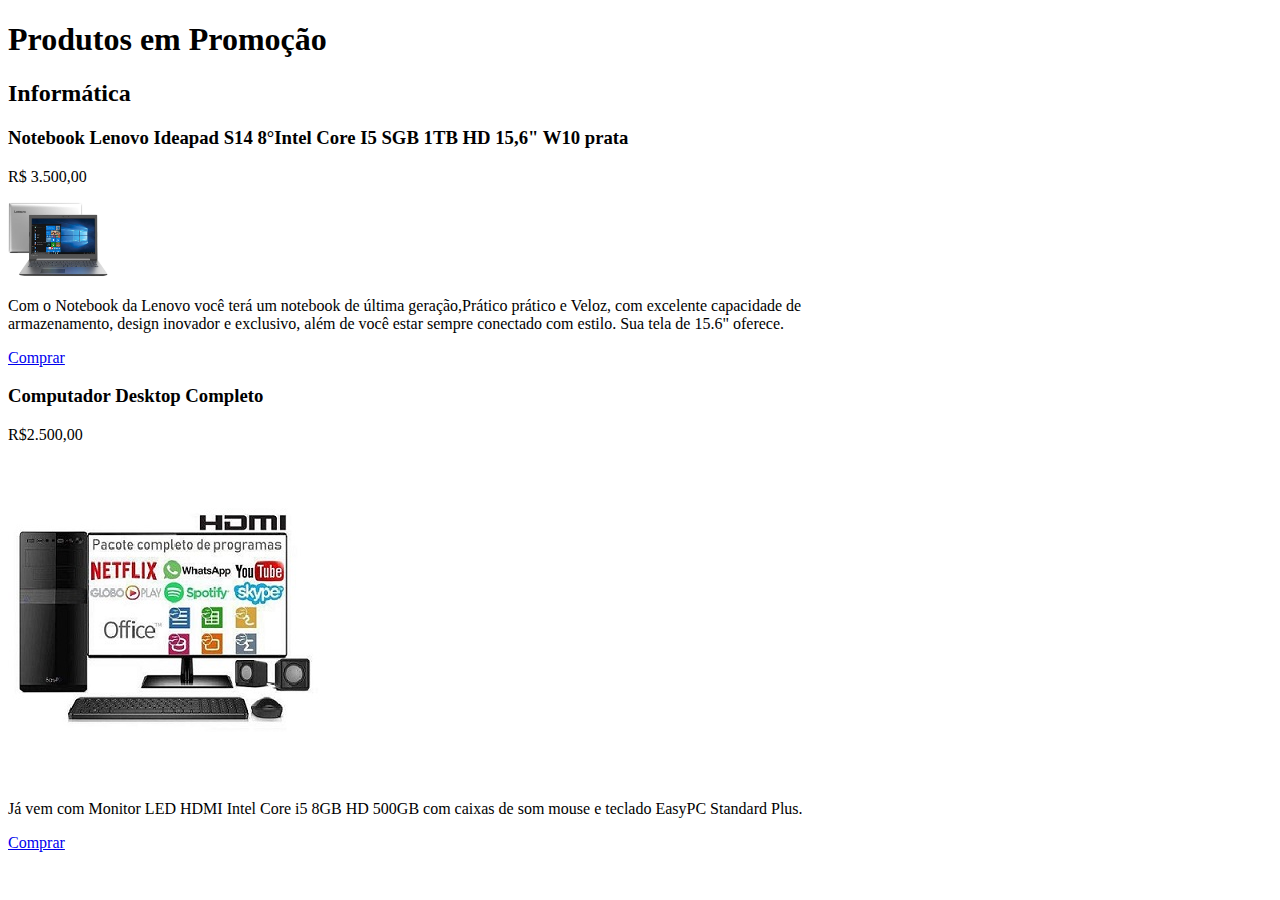
<file: Exercicios/index.html>
<!DOCTYPE html>

<html lang="pt-br">
  <head>
    <meta charset="UTF-8" />
    <meta http-equiv="X-UA-Compatible" content="IE=edge" />
    <meta name="viewport" content="width=device-width, initial-scale=1.0" />
    <title>Loja Virtual</title>
  </head>
  <body>
    <div id="Primeiro-produto">
      <h1>Produtos em Promoção</h1>
        <h2>Informática</h2>
    <p>
        <h3>
            <span> Notebook Lenovo Ideapad </span> S14 8°Intel Core I5 SGB 1TB HD 15,6" W10 prata 
        </h3>
    </p>
        <p>R$ 3.500,00</p>
        <img src="imagens/Notebook.lenovo.jpg" title="Notebook lenovo" alt="Notebook lenovo ideapad" heigth="100" width="100"target=>

     <p>Com o <span>Notebook da Lenovo </span>você terá um notebook de última geração,<span>Prático</span> prático e <span>Veloz</span>, com excelente capacidade de <span><br>armazenamento</span>, design inovador e exclusivo, além de você estar sempre conectado com estilo. Sua tela de 15.6" oferece.</p>
     <a href="https://informatica.mercadolivre.com.br/portateis-e-acessorios-notebooks/lenovo/ideapad/lenovo-ideapad-s145" title="Notebook completo" target="_blank" >
        <p>Comprar</p>
        </a>
    
</div>
       <div> 
        
    
    <div id="Segundo produto">
       <h3> Computador Desktop Completo</h3>
       <p> R$2.500,00</p>

        <img src="imagens/desktop.jpg" title="Computador Desktop " alt=" Computador Desktop completo">
       <p> Já vem com Monitor LED HDMI Intel Core i5 8GB HD 500GB com caixas de som mouse e teclado EasyPC Standard Plus.</p> 
       <a href="https://lista.mercadolivre.com.br/computador-desktop-completo-monitor-led-hdmi-intel-core-i5-8gb-hd-500gb#D[A:computador%20desktop%20completo%20Monitor%20LED%20HDMI%20Intel%20Core%20i5%208GB%20HD%20500GB]" title="Desktop completo completo" target="_blank" > 
    <p>Comprar</p>
     </a>
  </body>
</html>
</file>
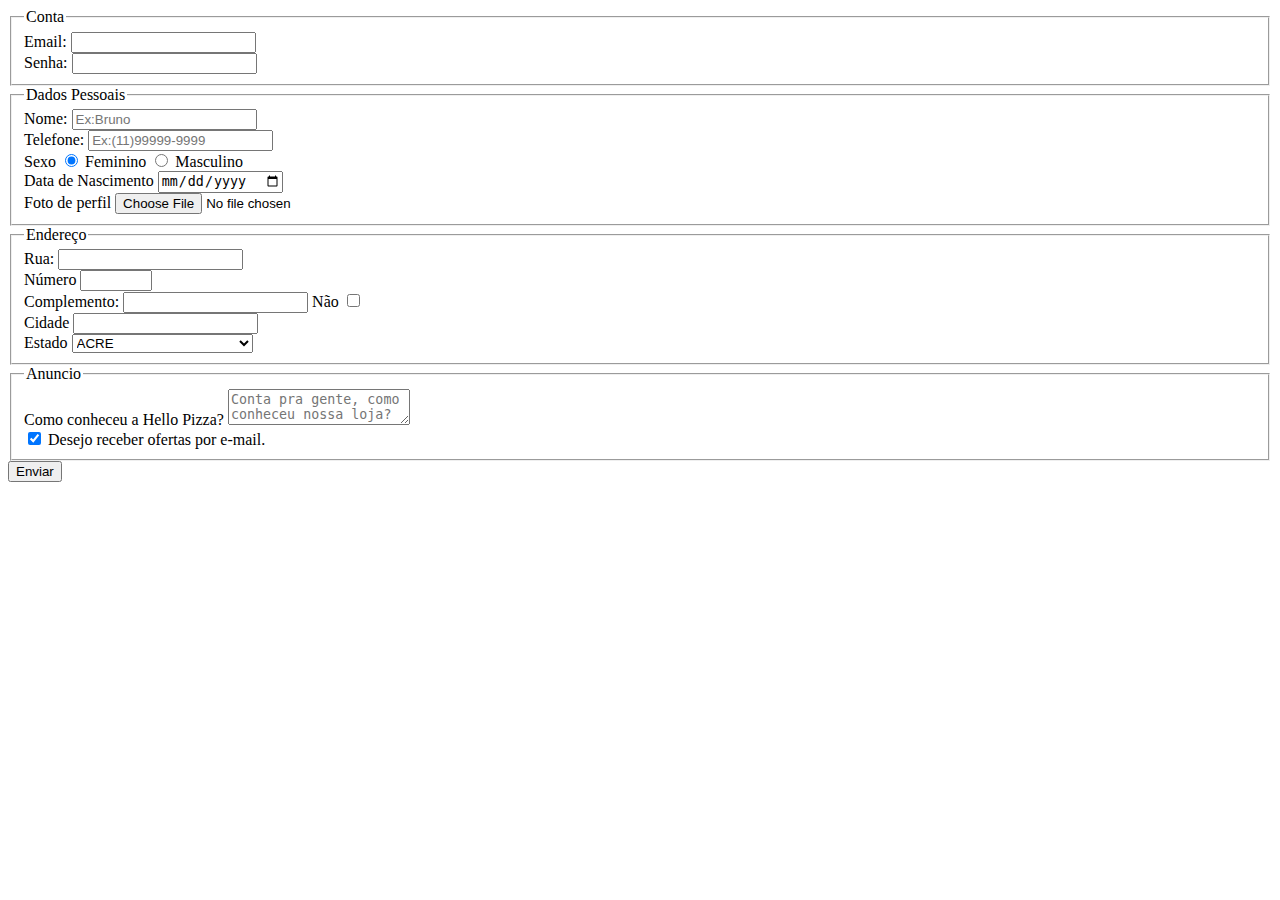
<file: Formulário de cadastro/index.html>
<!DOCTYPE html>
<html lang="en">
  <head>
    <meta charset="UTF-8" />
    <meta http-equiv="X-UA-Compatible" content="IE=edge" />
    <meta name="viewport" content="width=device-width, initial-scale=1.0" />
    <title>Document</title>
  </head>
  <body>
    <form method="GET" action="http://arquivo.devmedia.com.br/projeto/requisicao.php">
      <fieldset>
        <legend>Conta</legend>
      <div>
        <label>Email:</label>
        <input type="email" name="email" minlength="6" maxlength="265" multiple required/>
      </div>
      <div>
        <label>Senha:</label>
        <input type="password" name="senha" required />
      </div>
      </fieldset>
      <fieldset>
        <legend>Dados Pessoais</legend>
      <div>
        <label>Nome:</label>
        <input type="text" placeholder="Ex:Bruno" name="nome" required autocomplete />
      </div>
      <div>
        <label>Telefone:</label>
        <input type="text" placeholder="Ex:(11)99999-9999" />
      </div>
      <div>
        <label>Sexo</label>
        <input type="radio" value="Feminino" name="sexo" checked />
        <label>Feminino</label>
        <input type="radio" value="Masculino" name="sexo" />
        <label>Masculino</label>
      </div>
      <div>
        <label>Data de Nascimento</label>
        <input type="date" name="data de nascimento" />
      </div>
      <div>
        <label>Foto de perfil</label>
        <input type="file" accept="image/*" name="foto" />
      </div>
    </fieldset>
    <fieldset>
    <legend>Endereço</legend>
      <div>
        <label>Rua:</label>
        <input type="text" name="rua" />
      </div>
      <div>
        <label>Número</label>
        <input type="number" min="1" max="9999" name="número casa"/>
      </div>
      <div>
        <label>Complemento:</label>
        <input type="text"  name="complemento endereço" />
        <label> Não </label> 
        <input type="checkbox"/>
      </div>
      <div>
        <label>Cidade</label>
        <input type="text" name="cidade" />
      </div>
      </div>
      <div>
        <label>Estado</label>
        <select name="endereço_estado">
          <option value= "AC"> ACRE</option>
          <option value= "AL">ALAGOAS</option>
          <option value= "AP">AMAPÁ</option>
          <option value= "AM">AMAZONAS</option>
          <option value= "BA">BAHIA</option>
          <option value= "CE">CEARÁ</option>
          <option value= "DF">DISTRITO FEDERAL</option>
          <option value= "ES">ESPIRITO SANTO</option>
          <option value= "GO">GOIÁS</option>
          <option value= "MA">MARANHÃO</option>
          <option value= "MT">MATO GROSSO</option>
          <option value= "MS">MATO GROSSO DO SUL</option>
          <option value= "MG">MINAS GERAIS</option>
          <option value= "PA">PARÁ</option>
          <option value= "PB">PARAÍBA</option>
          <option value= "PR">PARANÁ</option>
          <option value= "PE">PERNAMBUCO</option>
          <option value= "PI">PIAUÍ</option>
          <option value= "RJ">RIO DE JANEIRO</option>
          <option value= "RN">RIO GRANDE DO NORTE</option>
          <option value= "RS">RIO GRANDE DO SUL</option>
          <option value= "RO">RONDÔNIA</option>
          <option value= "RR">RORAIMA</option>
          <option value= "SC">SANTA CATARINA</option>
          <option value= "SP">SÃO PAULO</option>
          <option value= "SE">SERGIPE</option>
          <option value= "TO">TOCANTINS</option>
          <option value= "AL"></option>
        </select>
      </div>
    </fieldset>
    <fieldset>
    <legend>Anuncio</legend>
      <div>
        <label>Como conheceu a Hello Pizza?</label>
        <textarea name="como_conheceu_o_site" maxlength="256" placeholder="Conta pra gente, como conheceu nossa loja?" ></textarea>
      </div>
      <div>
        <input type="checkbox" checked name="receber_anuncio" />
        <label>Desejo receber ofertas por e-mail.</label>
        </div>
    </fieldset>
    <input type="submit" value="Enviar">
    </form>
  </body>
</html>
</file>
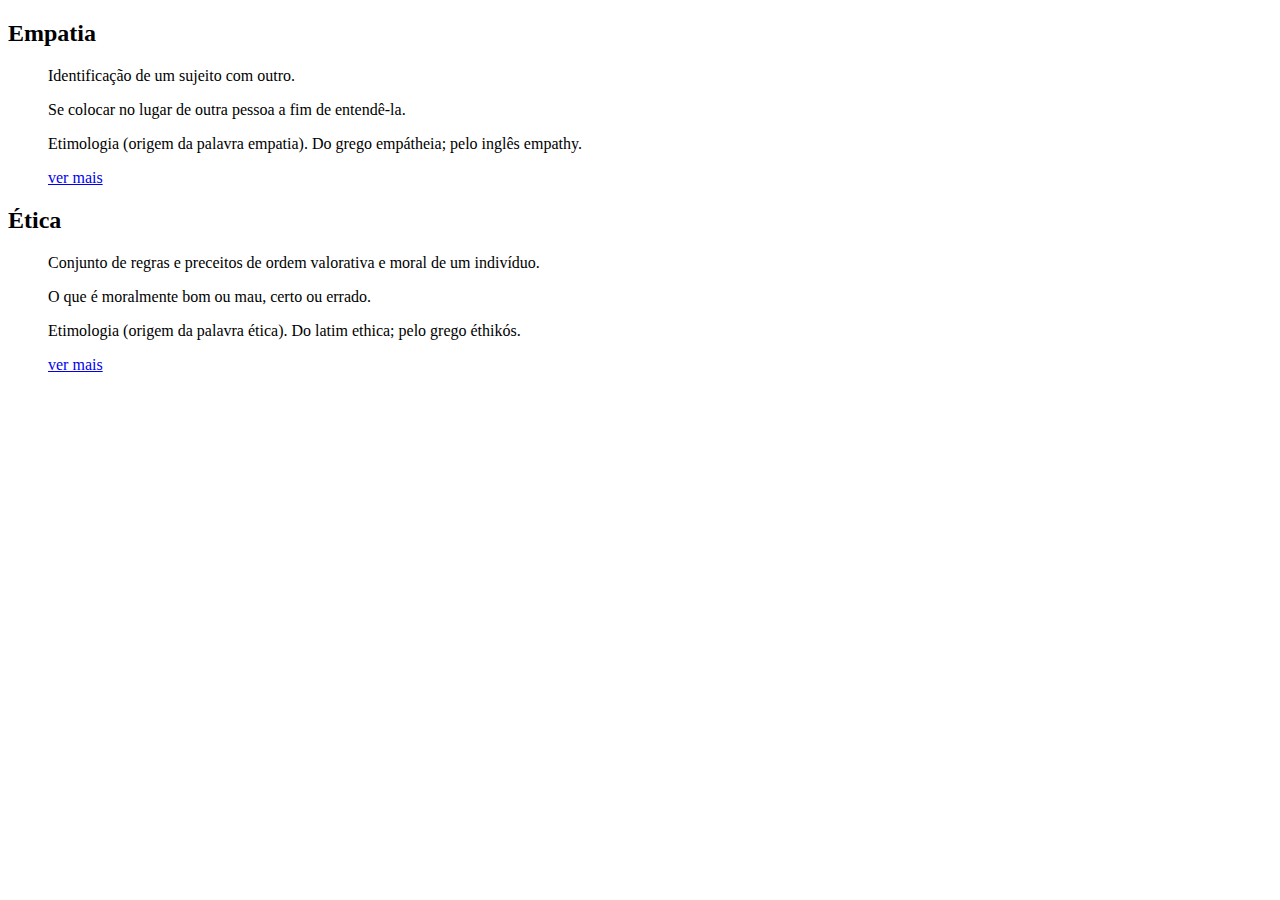
<file: Exercicios/Lista.html>
<!DOCTYPE html>
<html>
  <head>
    <title>Lista de definição em formato dicionário</title>
  </head>
  <body>
    <dl>
      <dt><h2>Empatia</h2></dt>
      <dd><p>Identificação de um sujeito com outro.</p></dd>
      <dd><p>Se colocar no lugar de outra pessoa a fim de entendê-la.</p></dd>
      <dd>
        <p>
          Etimologia (origem da palavra empatia). Do grego empátheia; pelo
          inglês empathy.
        </p>
      </dd>
      <dd>
        <a href="https://www.dicio.com.br/empatia/" target="_blank"
          >ver mais
        </a>
      </dd>

      <dt><h2>Ética</h2></dt>
      <dd>
        <p>
          Conjunto de regras e preceitos de ordem valorativa e moral de um
          indivíduo.
        </p>
      </dd>
      <dd><p>O que é moralmente bom ou mau, certo ou errado.</p></dd>
      <dd>
        <p>
          Etimologia (origem da palavra ética). Do latim ethica; pelo grego
          éthikós.
        </p>
      </dd>
      <dd>
        <a href="https://www.dicio.com.br/etica/" target="_blank">ver mais </a>
      </dd>
    </dl>
  </body>
</html>
</file>
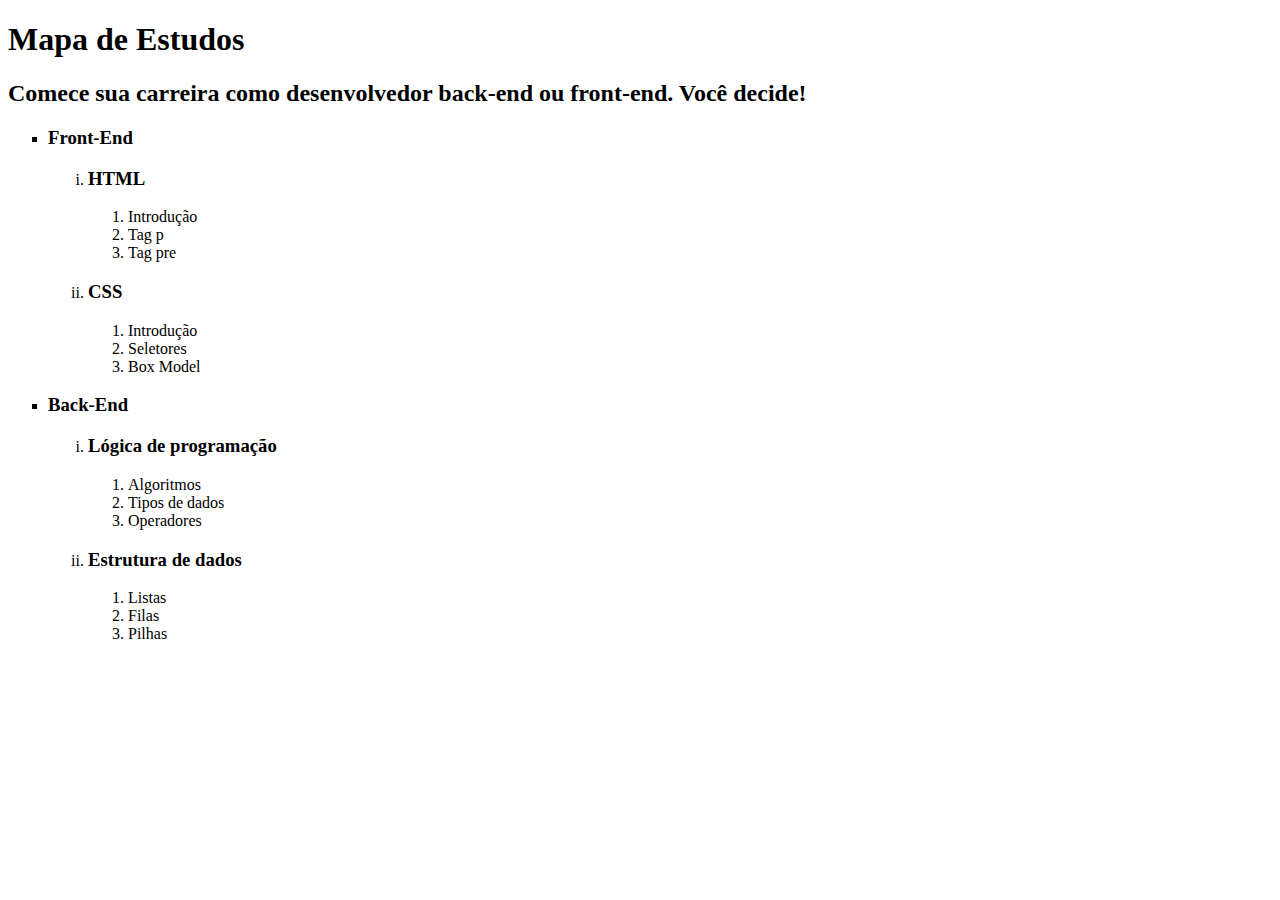
<file: Exercicios/Praticando.html>
<!DOCTYPE html>
<html>
  <head>
    <title>Mapa de estudos</title>
  </head>
  <body>
    <h1>Mapa de Estudos</h1>
    <h2>
      Comece sua carreira como desenvolvedor back-end ou front-end. Você decide!
    </h2>
    <ul type="square">
      <li>
        <h3>Front-End</h3>
        <ol type="i">
          <li>
            <h3>HTML</h3>
            <ol>
              <li>Introdução</li>
              <li>Tag p</li>
              <li>Tag pre</li>
            </ol>
          </li>
          <li>
            <h3>CSS</h3>
            <ol>
              <li>Introdução</li>
              <li>Seletores</li>
              <li>Box Model</li>
            </ol>
          </li>
        </ol>
      </li>
      <li>
        <h3>Back-End</h3>
        <ol type="i">
          <li>
            <h3>Lógica de programação</h3>
            <ol>
              <li>Algoritmos</li>
              <li>Tipos de dados</li>
              <li>Operadores</li>
            </ol>
          </li>
          <li>
            <h3>Estrutura de dados</h3>
            <ol>
              <li>Listas</li>
              <li>Filas</li>
              <li>Pilhas</li>
            </ol>
          </li>
        </ol>
      </li>
    </ul>
  </body>
</html>
</file>
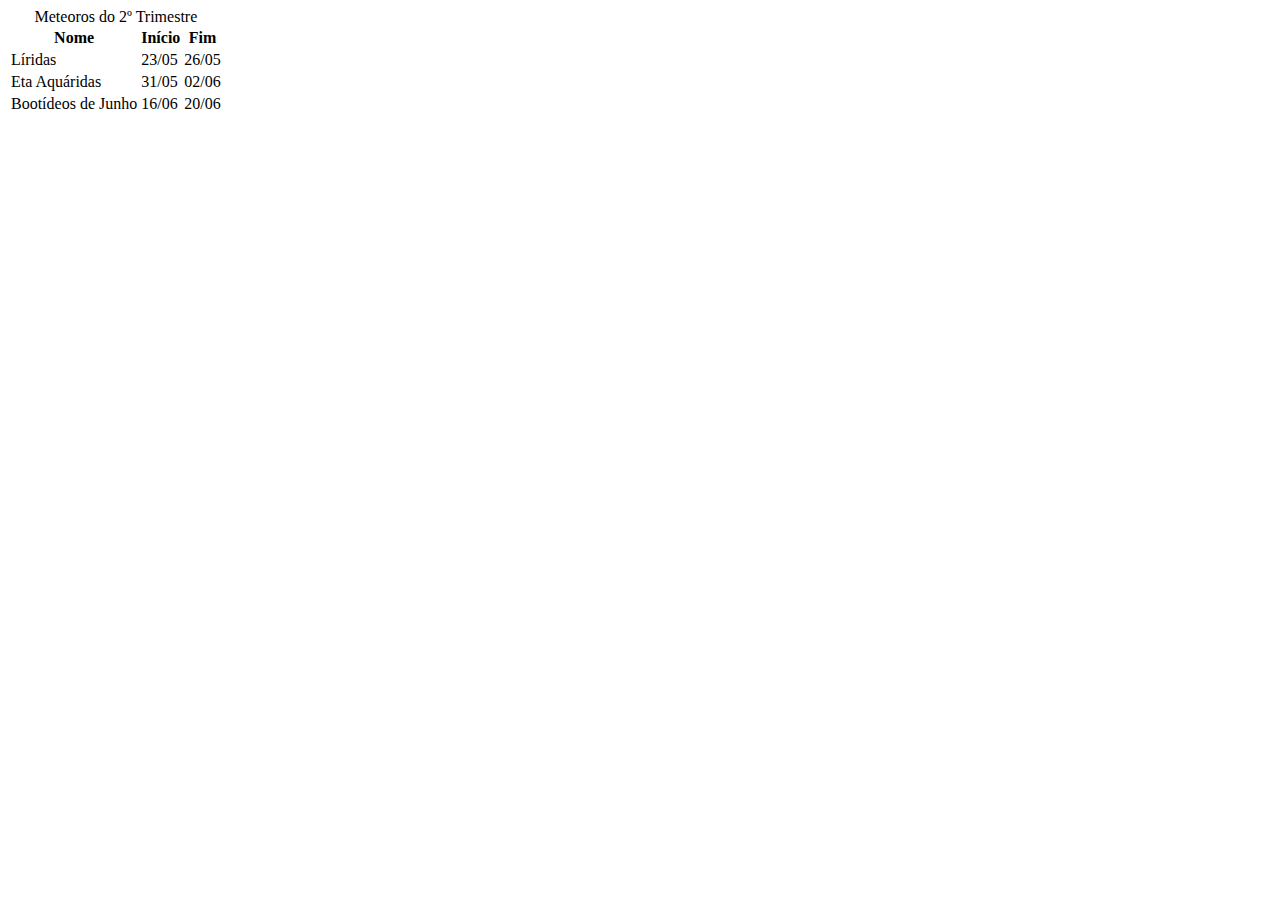
<file: Exercicios/table.html>
<!DOCTYPE html>
<html>
  <html lang="pt-br">
    <head>
      <meta charset="UTF-8" />
      <meta name="viewport" content="width=device-width, initial-scale=1.0" />
      <title>Meteoros do 2º trimestre</title>
    </head>
    <body>
      <table>
        <caption>
          Meteoros do 2º Trimestre
        </caption>
        <thead>
          <tr>
            <th>Nome</th>
            <th>Início</th>
            <th>Fim</th>
          </tr>
        </thead>
        <tbody>
          <tr>
            <td>Líridas</td>
            <td>23/05</td>
            <td>26/05</td>
          </tr>
          <tr>
            <td>Eta Aquáridas</td>
            <td>31/05</td>
            <td>02/06</td>
          </tr>
          <tr>
            <td>Bootídeos de Junho</td>
            <td>16/06</td>
            <td>20/06</td>
          </tr>
        </tbody>
      </table>
    </body>
  </html>
</html>
</file>
